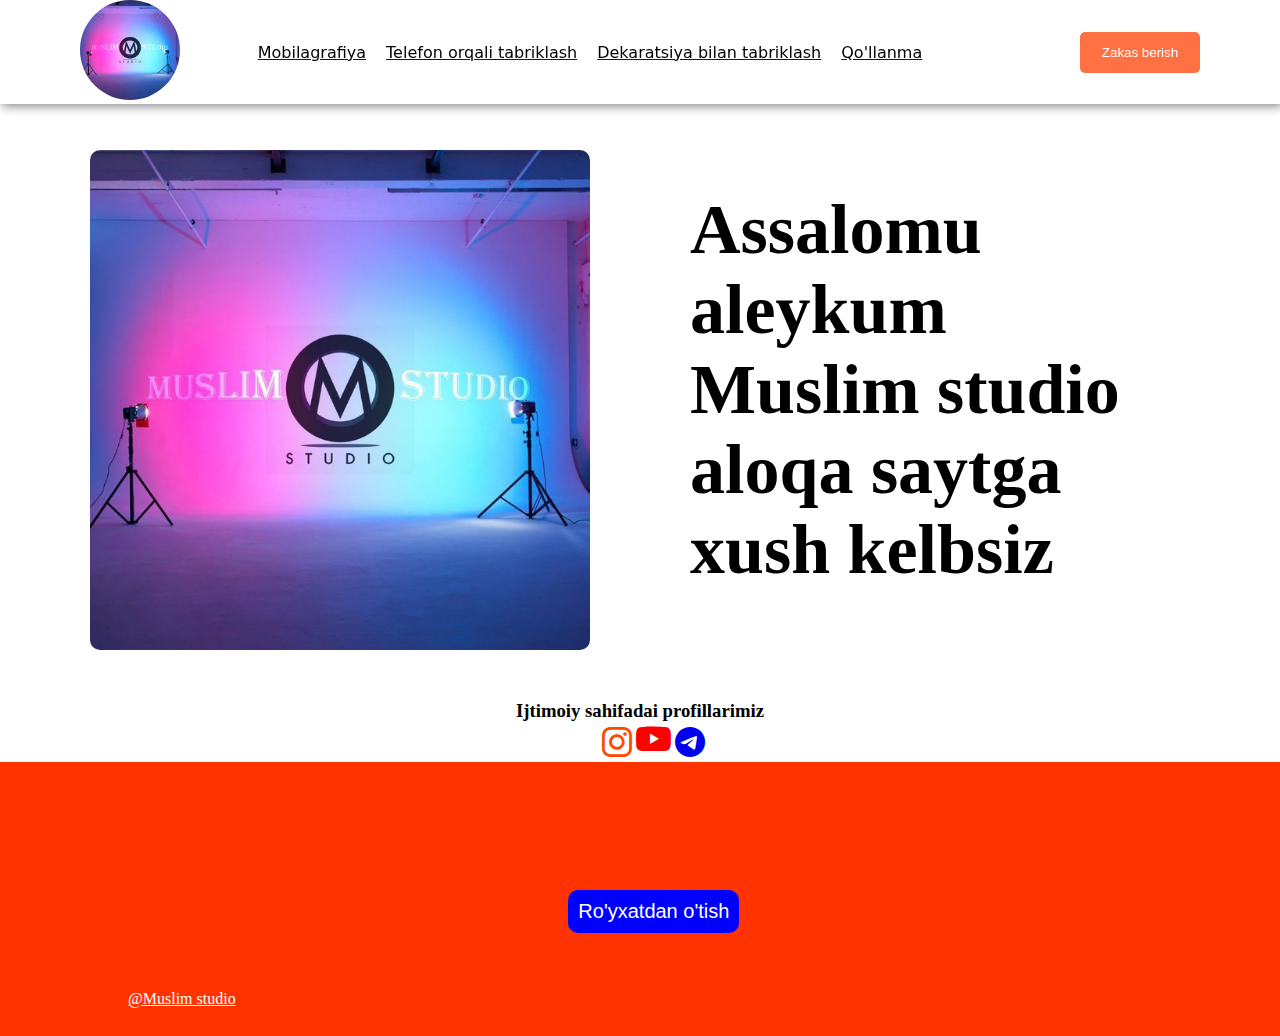
<file: index.html>
<!DOCTYPE html>
<html lang="en">
<head>
    <meta charset="UTF-8">
    <meta name="viewport" content="width=device-width, initial-scale=1.0">
    <title>Muslim studio</title>
    <link rel="shortcut icon" href="photo_2024-09-09_19-29-39.jpg">
    <link rel="stylesheet" href="./index.css">
    <link rel="stylesheet" href="https://cdn.jsdelivr.net/npm/bootstrap-icons@1.11.3/font/bootstrap-icons.min.css">
</head>
<body>
    <div class="Asosiy">


        <div class="div1">
          <div>
            <img class="img1" src="photo_2024-09-09_19-29-39.jpg" alt="">
          </div>
          <div class="div2">
           <a href="./Mobilagrafiya.html"> <p class="h1">Mobilagrafiya</p></a>
            <a href="./musiqa.html"><p class="h1" >Telefon orqali tabriklash</p></a>
           <a href="./videolar.html"> <p class="h1">Dekaratsiya bilan tabriklash</p></a>
            <a href="./qo'lanma.html"><p class="h1">Qo'llanma</p></a>
          </div>
          <div class="zakasb">
           <a href="./zakas.html"> <button class="button1">
            Zakas berish</button></a>
          </div>
        </div>
    <div class="div4">
      <div class="div5">
        <img class="img2" src="photo_2024-09-09_19-29-39.jpg" alt="">
          </div>
      <div class="div6">
        <h3 class="text">
            Assalomu aleykum <br>
             Muslim studio aloqa saytga <br>
             xush kelbsiz
        </h3>
      </div>
    </div>
    <div class="div3">
      <h3 class="the">Ijtimoiy sahifadai profillarimiz</h3>
     <a class="instagram" href="https://www.instagram.com/muslim_.studio/"><i class="bi bi-instagram"></i></a>
     <a class="youtube" href="https://www.youtube.com/@Chartak_life"><i class="bi bi-youtube"></i></a>
     <a class="Telegram" href="https://t.me/Dilimdagi_sozlarim_siz_uchun"><i class="bi bi-telegram"></i></a>
    </div>
    <div class="div7">
     <a href="./login.html"> <button class="button2">Ro'yxatdan o'tish</button></a>
     <a class="link" href="https://t.me/Murojat_uchun_Admin1">@Muslim studio</a>
    </div>
</body>
</html>
</file>
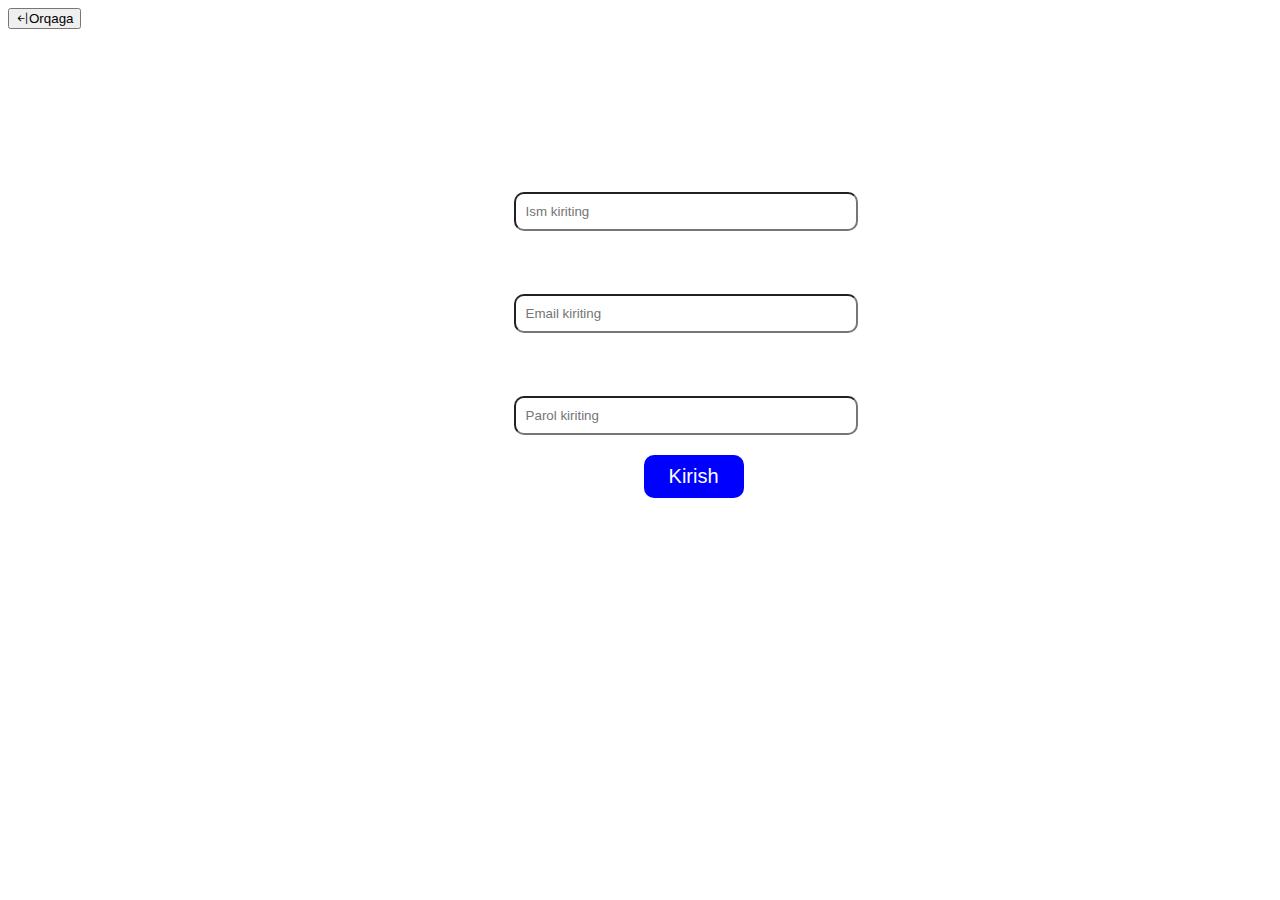
<file: login.html>
<!DOCTYPE html>
<html lang="en">
<head>
    <meta charset="UTF-8">
    <meta name="viewport" content="width=device-width, initial-scale=1.0">
    <title>Ro'yxatdan o'tish</title>
    <link rel="stylesheet" href="./login.css">
    <link rel="stylesheet" href="https://cdn.jsdelivr.net/npm/bootstrap-icons@1.11.3/font/bootstrap-icons.min.css">
</head>
<body>
    <a href="./index.html"><button class="bi"><i class="bi bi-arrow-bar-left"></i>Orqaga</button></a>
    <div class="login-div">
        <p class="p1">Name</p>
        <input class="input" placeholder="Ism kiriting" type="text"> 
        <p class="p1">Email</p>
        <input class="input" placeholder="Email kiriting" type="text">
        <p class="p1">Password</p>
        <input class="input" placeholder="Parol kiriting" type="password"> <br>
        <button class="kirish">Kirish</button>
    </div>
    
</body>
</html>
</file>
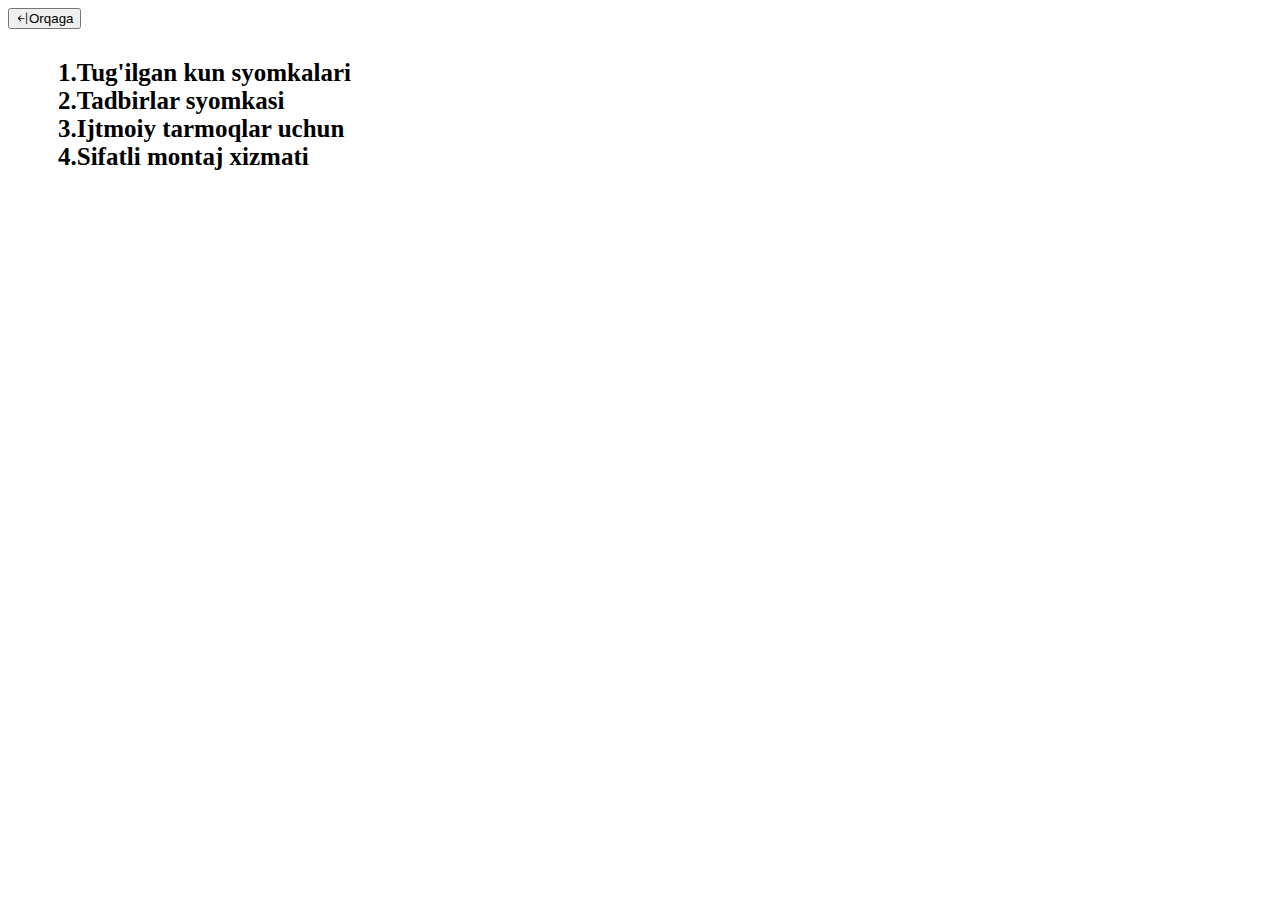
<file: Mobilagrafiya.html>
<!DOCTYPE html>
<html lang="en">
<head>
    <meta charset="UTF-8">
    <meta name="viewport" content="width=device-width, initial-scale=1.0">
    <title>Mobilagrafiya</title>
    <link rel="stylesheet" href="./mobilagrafia.css">
    <link rel="stylesheet" href="https://cdn.jsdelivr.net/npm/bootstrap-icons@1.11.3/font/bootstrap-icons.min.css">
</head>
<body>
    <a href="./index.html"><button class="bi"><i class="bi bi-arrow-bar-left"></i>Orqaga</button></a>
    <div>
        <h3 class="Text1" >
            1.Tug'ilgan kun syomkalari <br>
            2.Tadbirlar syomkasi <br>
            3.Ijtmoiy tarmoqlar uchun <br>
            4.Sifatli montaj xizmati <br>
        </h3>
    </div>
</body>
</html>
</file>
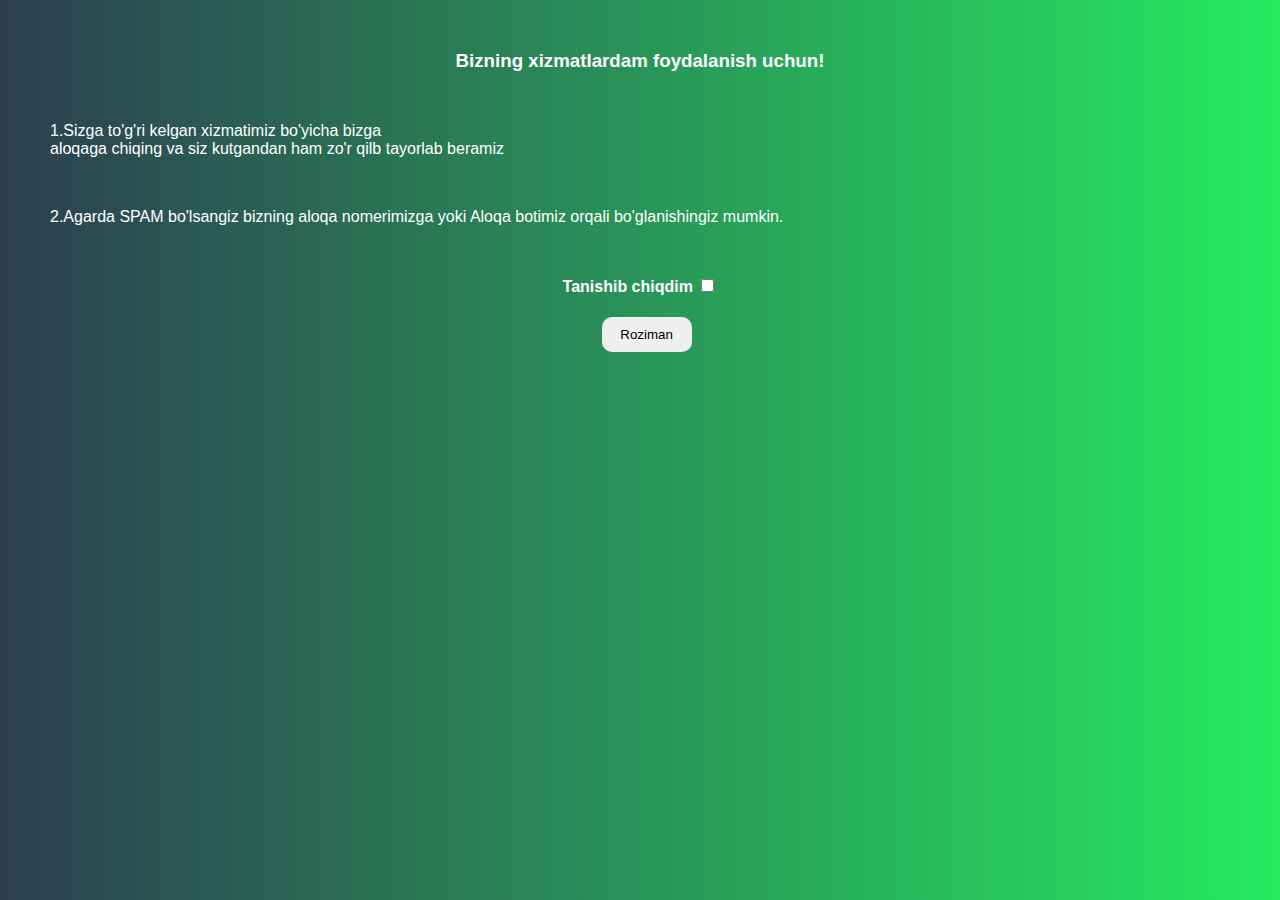
<file: qo'lanma.html>
<!DOCTYPE html>
<html lang="en">
<head>
    <meta charset="UTF-8">
    <meta name="viewport" content="width=device-width, initial-scale=1.0">
    <title>Qo'llanma</title>
    <link rel="stylesheet" href="./video.css">
</head>
<body>
    <div>
        <h3 class="shartlar">Bizning xizmatlardam foydalanish uchun!</h3>
        <p class="shart1">1.Sizga to'g'ri kelgan xizmatimiz bo'yicha bizga <br>
        aloqaga chiqing va siz kutgandan ham zo'r qilb tayorlab beramiz</p>
        <p class="shart1">2.Agarda SPAM bo'lsangiz bizning aloqa nomerimizga yoki Aloqa botimiz orqali bo'glanishingiz mumkin.
        </p>
        <h4 class="CHEKBOX">Tanishib chiqdim <input class="chekbox" type="checkbox"></h4>
         </div>
         <div>
           <a href="./index.html"> <button class="Roziman">Roziman</button></a>
         </div>
</body>
</html>
</file>
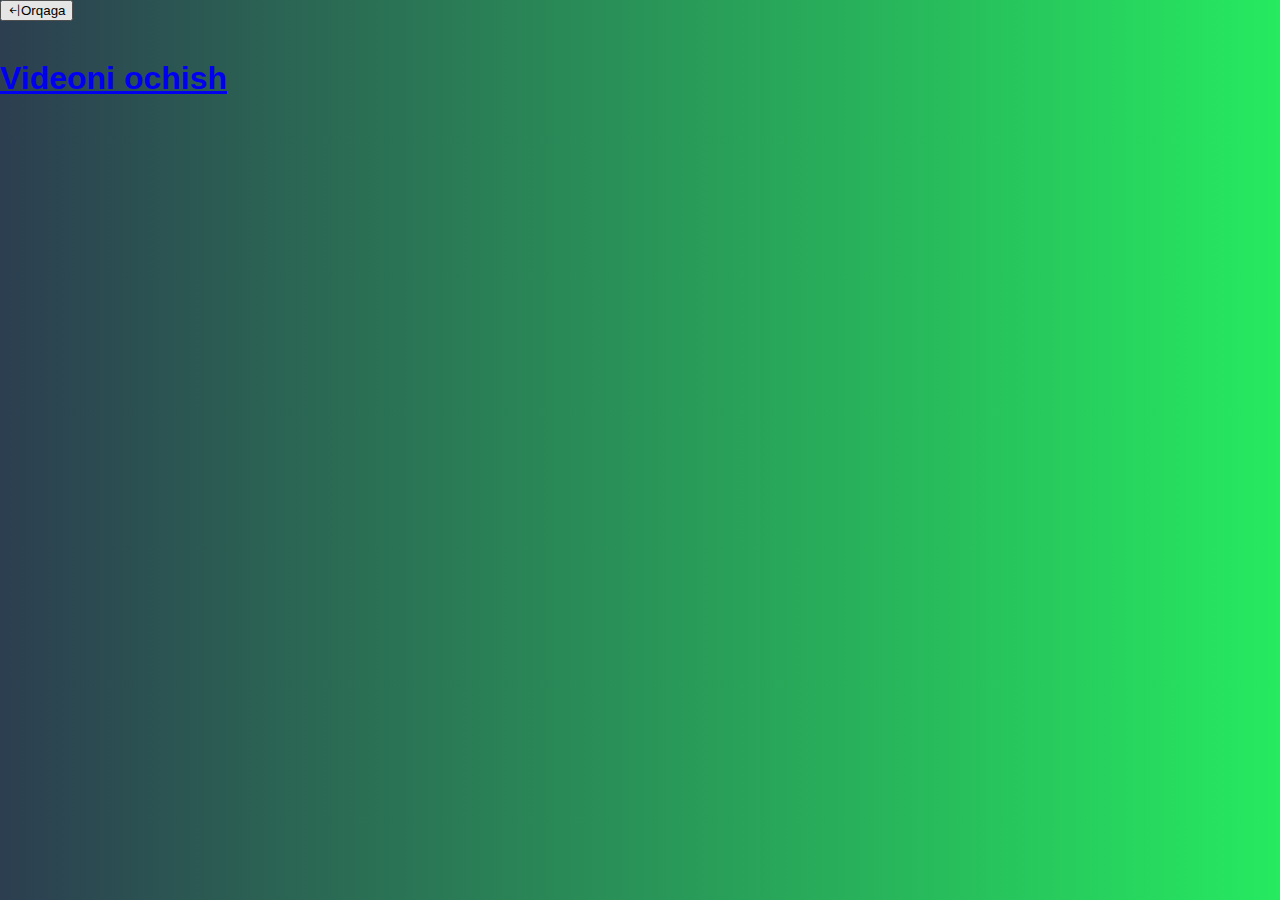
<file: videolar.html>
<!DOCTYPE html>
<html lang="en">
<head>
    <meta charset="UTF-8">
    <meta name="viewport" content="width=device-width, initial-scale=1.0">
    <title>Dekaratsiya bilan tabriklash</title>
    <link rel="stylesheet" href="./video.css">
    <link rel="stylesheet" href="https://cdn.jsdelivr.net/npm/bootstrap-icons@1.11.3/font/bootstrap-icons.min.css">
</head>
<body>
    <a  href="./index.html"><button class="bi"><i class="bi bi-arrow-bar-left"></i>Orqaga</button></a>
    <div>
       <a class="video" href="https://www.instagram.com/reel/DJhBC_Rtd0w/?utm_source=ig_web_copy_link&igsh=MzRlODBiNWFlZA=="><h1>Videoni ochish</h1></a>
      </div>
     
      
     
</body>
</html>
</file>
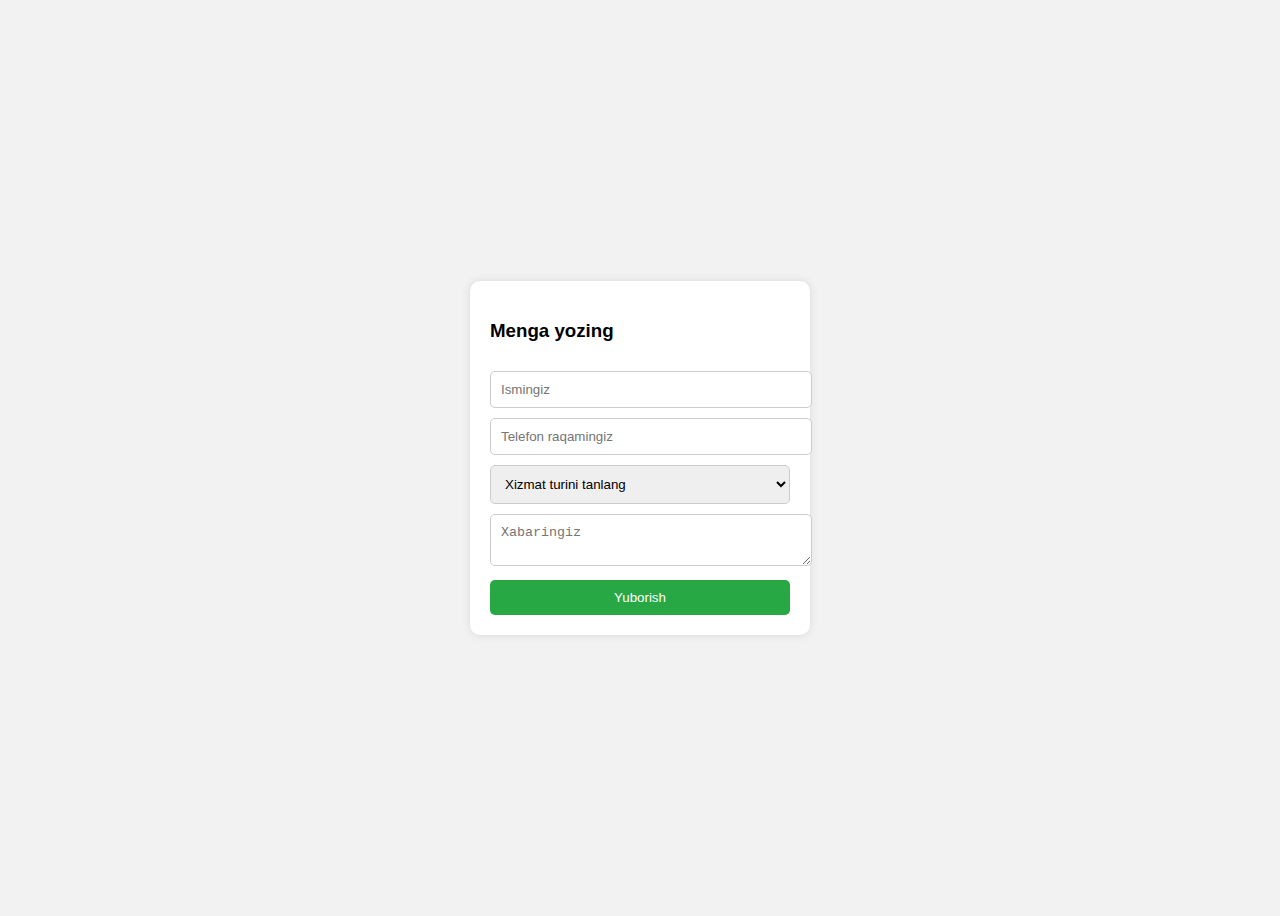
<file: zakas.html>
<!DOCTYPE html>
<html lang="uz">
<head>
  <meta charset="UTF-8">
  <title>Zakas berish</title>
  <style>
    body {
      font-family: sans-serif;
      display: flex;
      justify-content: center;
      align-items: center;
      height: 100vh;
      background: #f2f2f2;
    }
    form {
      background: white;
      padding: 20px;
      border-radius: 10px;
      box-shadow: 0 0 10px rgba(0,0,0,0.1);
      width: 300px;
    }
    input, textarea, select {
      width: 100%;
      padding: 10px;
      margin-top: 10px;
      border: 1px solid #ccc;
      border-radius: 5px;
    }
    button {
      width: 100%;
      padding: 10px;
      background: #28a745;
      color: white;
      border: none;
      margin-top: 10px;
      border-radius: 5px;
      cursor: pointer;
    }
  </style>
</head>
<body>

  <form id="contactForm">
    <h3>Menga yozing</h3>
    <input type="text" id="name" placeholder="Ismingiz" required>
    <input type="tel" id="phone" placeholder="Telefon raqamingiz" required>
    
    <select id="service" required>
      <option value="">Xizmat turini tanlang</option>
      <option value="Video montaj">🎬 Mobilagrafiya</option>
      <option value="Tug'ilgan kun videolari">🎉 Telefon orqali tabriklash</option>
      <option value="Reklama roliklari">📢 Dekaratsiya bilan tabriklash</option>
      <option value="Boshqa xizmat">🔧 Boshqa xizmat</option>
    </select>

    <textarea id="message" placeholder="Xabaringiz" required></textarea>
    <button type="submit">Yuborish</button>
  </form>

  <script>
    const TOKEN = '7548883852:AAFNBCvp1MBNjshZPkso-xRe7S8e5qS2KqA'; // Sizning bot tokeningiz
    const CHAT_ID = '5835402908'; // Sizning Telegram ID'ingiz

    document.getElementById('contactForm').addEventListener('submit', function(e) {
      e.preventDefault();

      const name = document.getElementById('name').value;
      const phone = document.getElementById('phone').value;
      const service = document.getElementById('service').value;
      const message = document.getElementById('message').value;

      const telegramMessage = `📝 Yangi xabar:\n👤 Ismi: ${name}\n📱 Telefon: ${phone}\n🔧 Xizmat turi: ${service}\n💬 Xabar: ${message}`;

      fetch(`https://api.telegram.org/bot${TOKEN}/sendMessage`, {
        method: 'POST',
        headers: {
          'Content-Type': 'application/json'
        },
        body: JSON.stringify({
          chat_id: CHAT_ID,
          text: telegramMessage
        })
      })
      .then(response => response.json())
      .then(data => {
        if (data.ok) {
          alert("✅ Xabar yuborildi!");
        } else {
          alert("❌ Xatolik: " + data.description);
          console.error(data);
        }
      });
    });
  </script>

</body>
</html>
</file>
<file: index.css>
* {
    margin: 0;
    padding: 0;
}

.Asosiy {
    border-bottom: 1px solid rgba(0, 0, 0, 0.079);
}
.div1 {
    display: flex; justify-content: space-between; 
     align-items: center; 
     position: fixed; width: 100%; left: 0; backdrop-filter: blur(5px); top: 0; box-shadow: 2px 2px 10px grey;
}
@media(max-width:600px) {
    .zakasb {
        margin-right: 100px;
        
    }
}

.div2 {
    display: flex;
     gap: 20px;
     cursor: pointer;
    }
    @media (max-width: 600px) {
        .div2 {
            display: block;
            gap: 40px;
            font-size: 15px;
            position: relative;
            margin-left: 50px;
        }
        .h1:hover {
            font-size: 20px;
            transition: 1s;
            color: red;
        }
    }
.h1 {
    font-family: system-ui, -apple-system, BlinkMacSystemFont, 'Segoe UI', Roboto, Oxygen, Ubuntu, Cantarell, 'Open Sans', 'Helvetica Neue', sans-serif;
    color:black;
}
.h1:hover {
    font-size: 20px;
    transition: 1s;
    color: red;
}
.img1 {
    width: 100px;
    position: relative;
    left: 80%;
    border-radius: 50%;
}
@media (max-width: 600px) {
    .img1 {
        width: 130px;
        position: relative;
        left: 10%;
    }
}
.button1 {
    background-color: rgb(255 113 67 ); color: white; border: none; padding: 13px; 
    width: 120px; border-radius: 5px; cursor: pointer;
    margin-right: 80px;
}
@media (max-width:600px) {
    .button1 {
        width: 100%;
        margin-right: 0;
    }
}
.button1:hover {
    font-size: 15px;
    transition: 1s;
}
.div3 {
    position: relative;
    top: 50px;
}
.instagram {
    font-size: 30px;
    position: relative;
    left: 47%;
    color: rgb(255, 72, 0);
}
@media (max-width:600px){
    .instagram {
        position: relative;
        left: 37%;
    }
}
.instagram:hover {
    font-size: 33px;
    transition: 1s;
}
.the {
    text-align: center;
}
.youtube {
    font-size: 35px;
    position: relative;
    left: 47%;
    color: red;
}
@media (max-width:600px){
    .youtube {
        position: relative;
        left: 37%;
    }
}
.youtube:hover {
    font-size: 38px;
    transition: 1s;
}
.Telegram {
    font-size: 30px;
    position: relative;
    left: 47%;
}
@media (max-width:600px){
    .Telegram {
        position: relative;
        left: 37%;
    }
}
.Telegram:hover {
    font-size: 33px;
    transition: 1s;
}
.div4 {
    display: flex;justify-content: center;align-items: center;
    margin-top: 50px;
}
@media (max-width:600px){
    .div4 {
        margin-top: 150px;
        align-items: center;
        display: block;
    }
}

.div5 {
    display: flex;justify-content: right;margin-right: 100px;margin-top: 100px;
}
@media (max-width:600px){
    .div5 {
        margin-right: 150px;
    }
}
.img2 {
    width:500px;border-radius: 10px;
}
@media (max-width:600px){
    .img2 {
        width: 200px;
        position: relative;
        left: 30%;
    }
}
.div6 {
    width:500px;border-radius: 10px;
}
.text {
    font-size: 70px;
    margin-top: 80px;
}
@media (max-width: 600px){
    .text {
        font-size: 20px;
        text-align: center;
        margin-right: 100px;
        margin-top: 100px;
    }
}
.div7 {
    background-color: rgb(255, 51, 0);
  padding: 10%;
      position: relative;
      top: 50px;
      width: 100%;
  }
  @media (max-width:600px){
    .div7{
        width: 90%;
      
    }
  }
.button2 {
   position: absolute;
   left: 37%;
   padding: 10px;
   font-size: 20px;
   border-radius: 10px;
   background-color: blue;
   color: white;
   border: none;
   cursor: pointer;
}
@media (max-width:600px){
    .button2 {
        left: 27%;
        width: 150px;
        padding: 0;
    }
}
.link {
    position: relative;
    top: 100px;
    color: white;
}
@media (max-width:600px){
    .link{
        top: 30px;
        font-size: 10px;
        right: 20px;
    }
}
</file>
<file: login.css>
body {
    background-image: url(https://steamuserimages-a.akamaihd.net/ugc/920289011195654411/E5E18F14E53E213ED486FFA821DC9EF8D9C8C611/?imw=512&amp;imh=320&amp;ima=fit&amp;impolicy=Letterbox&amp;imcolor=%23000000&amp;letterbox=true);
}
.login-div {
    position: relative;
    left: 40%;
    top: 100px;  
}
@media (max-width:600px){
    .login-div {
        left: 20px;
    }
}
.kirish {
    position: relative;
    top: 20px;
    left: 130px;
    font-size: 20px;
    border-radius: 10px;
    border: none;
    background-color: blue;
    color: white;
    padding: 10px;
    width: 100px;
}
@media(max-width:600px){
    .kirish{
        font-size: 15px;
        padding: 2;
    }
}
.input {
    width: 320px;
    padding: 10px;
    border-radius: 10px;
}
.p1 {
    font-size: 20px;
    color: white;
}
.bi {
    cursor: pointer;
}
</file>
<file: mobilagrafia.css>
.bi {
    cursor: pointer;
}
.Text1 {
    margin-left: 50px;
    margin-top: 30px;
    font-size: 25px;
}
</file>
<file: video.css>
body {
    margin: 0;
    padding: 0;
    font-family: sans-serif;
    background: linear-gradient(90deg,#2c3e50,#26ea60,#2980b9,#e74c3c,#8e44ad);
    background-size: 400%;
    animation: animate 10s infinite;
}
.video {
    width: 50px;
    margin: 100px;
    margin-left: 50px;
    cursor: pointer;
} 
@media (max-width: 600px){
    .video {
        width: 25px;
        margin-left: 10px;
    }
}
@keyframes animate {
    0% {
        background-position: 0% 50%;   
    }
     50% {
        background-position: 100% 50%;
    
    }
     100% {
        background-position: 0% 50%;    
    }
}

.bi {
    cursor: pointer;
}
.audio-div1 {
    margin: 50px;
    
}
.shartlar {
    text-align: center;
    color: white;
    margin-top: 50px;
}
.shart1 {
    margin: 50px;
    color: white;
}
.CHEKBOX {
    color: white;
    text-align: center;
}
.chekbox {
    cursor: pointer;
}
.Roziman {
 position: relative;
 margin-left: 47%;
 width: 90px;
 padding: 10px;
 border-radius: 10px;
 border: none;
 cursor: pointer;
}
@media (max-width:600px){
    .Roziman {
   position: relative;
   right: 35px;
    }
}
.Niklar {
    color: white;
    position: relative;
    bottom: 15px;
    left: 15px;
}
.Despscito {
    position: relative;
    bottom: 30px;
    cursor: pointer;
}
.Despscito-text {
    position: relative;
    bottom: 45px;
    left: 15px;
    color: white;
}
</file>
